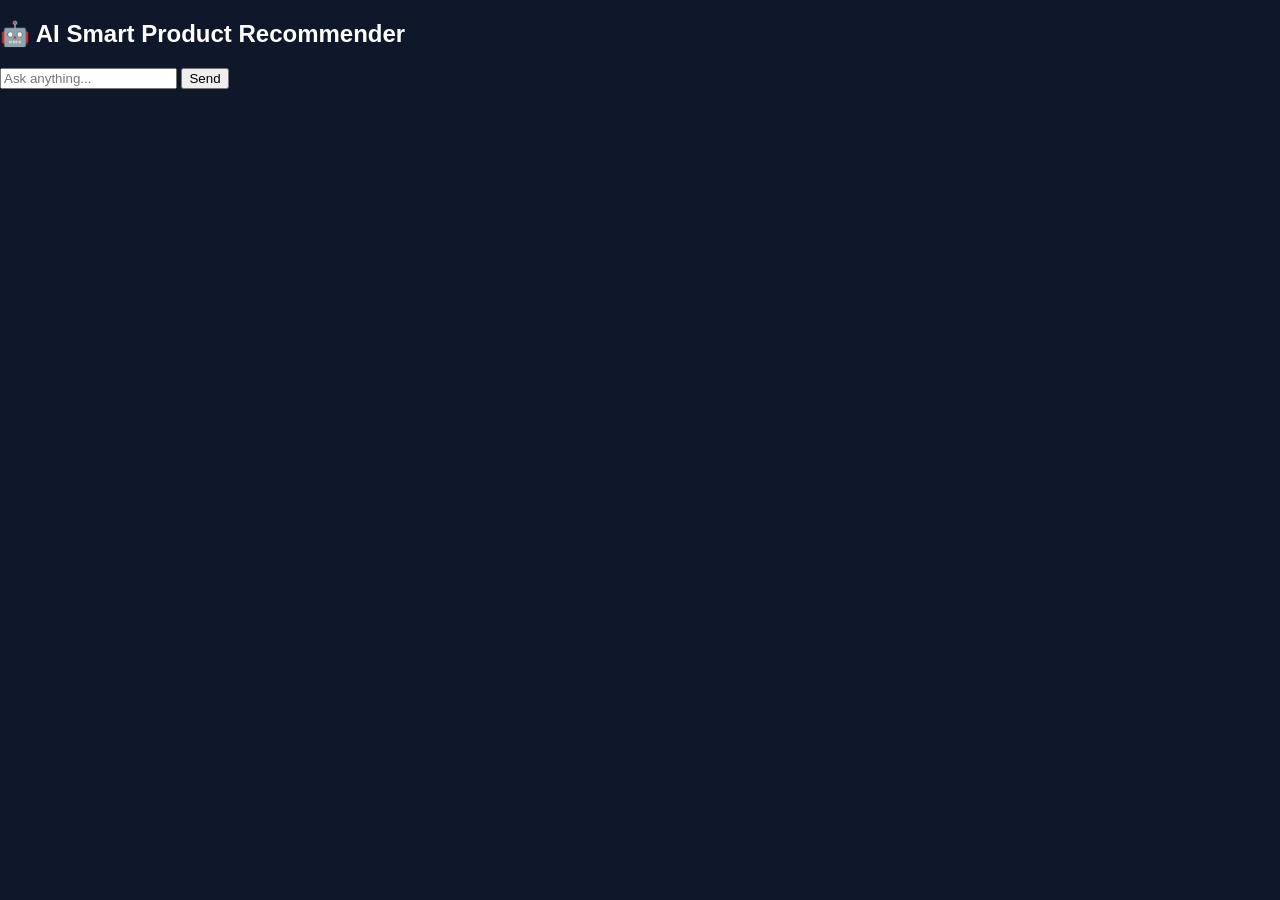
<file: templates/index.html>
<!DOCTYPE html>
<html>
<head>
    <title>AI Smart Recommender</title>
    <link rel="stylesheet" href="/static/style.css">
</head>
<body>

<h2>🤖 AI Smart Product Recommender</h2>

<div id="chat"></div>

<input id="msg" placeholder="Ask anything..." />
<button onclick="send()">Send</button>

<script>
function send() {
    let msg = document.getElementById("msg").value;

    fetch("/chat", {
        method: "POST",
        headers: {"Content-Type": "application/json"},
        body: JSON.stringify({message: msg})
    })
    .then(res => res.json())
    .then(data => {
        let chat = document.getElementById("chat");

        chat.innerHTML += `<div class="user">You: ${msg}</div>`;
        chat.innerHTML += `<div class="bot">${data.reply}</div>`;

        data.products.forEach(p => {
            chat.innerHTML += `
                <div class="card">
                    <img src="${p.image}" width="200"/>
                    <p>${p.name}</p>
                    <button onclick="fb('${p.name}','like')">👍</button>
                    <button onclick="fb('${p.name}','dislike')">👎</button>
                </div>
            `;
        });
    });
}

function fb(p, a) {
    fetch("/feedback", {
        method: "POST",
        headers: {"Content-Type": "application/json"},
        body: JSON.stringify({product: p, action: a})
    });
}
</script>

</body>
</html>
</file>
<file: static/style.css>
body {
    margin: 0;
    font-family: "Segoe UI", sans-serif;
    background: #0f172a;
    color: white;
}

/* Main App Layout */
.app {
    display: flex;
    flex-direction: column;
    height: 100vh;
}

/* Header */
.header {
    background: #020617;
    padding: 15px;
    text-align: center;
    font-size: 20px;
    font-weight: bold;
    border-bottom: 1px solid #1e293b;
}

/* Chat Container */
.chat-container {
    flex: 1;
    overflow-y: auto;
    padding: 20px;
}

/* Messages */
.message {
    max-width: 60%;
    padding: 12px;
    margin: 10px 0;
    border-radius: 10px;
}

.user {
    background: #2563eb;
    align-self: flex-end;
    margin-left: auto;
}

.bot {
    background: #1e293b;
}

/* Input Area */
.input-area {
    display: flex;
    padding: 10px;
    background: #020617;
    border-top: 1px solid #1e293b;
}

.input-area input {
    flex: 1;
    padding: 12px;
    border-radius: 8px;
    border: none;
    outline: none;
    font-size: 14px;
}

.input-area button {
    margin-left: 10px;
    padding: 12px;
    border: none;
    background: #2563eb;
    color: white;
    border-radius: 8px;
    cursor: pointer;
}

/* Product Cards */
.product-card {
    display: flex;
    background: #1e293b;
    margin: 10px 0;
    border-radius: 10px;
    overflow: hidden;
}

.product-card img {
    width: 120px;
    height: 100px;
    object-fit: cover;
}

.product-card .info {
    padding: 10px;
    flex: 1;
}

.actions button {
    margin-right: 5px;
    border: none;
    padding: 6px 10px;
    border-radius: 6px;
    cursor: pointer;
}

.actions button:first-child {
    background: #16a34a;
}

.actions button:last-child {
    background: #dc2626;
}
</file>
